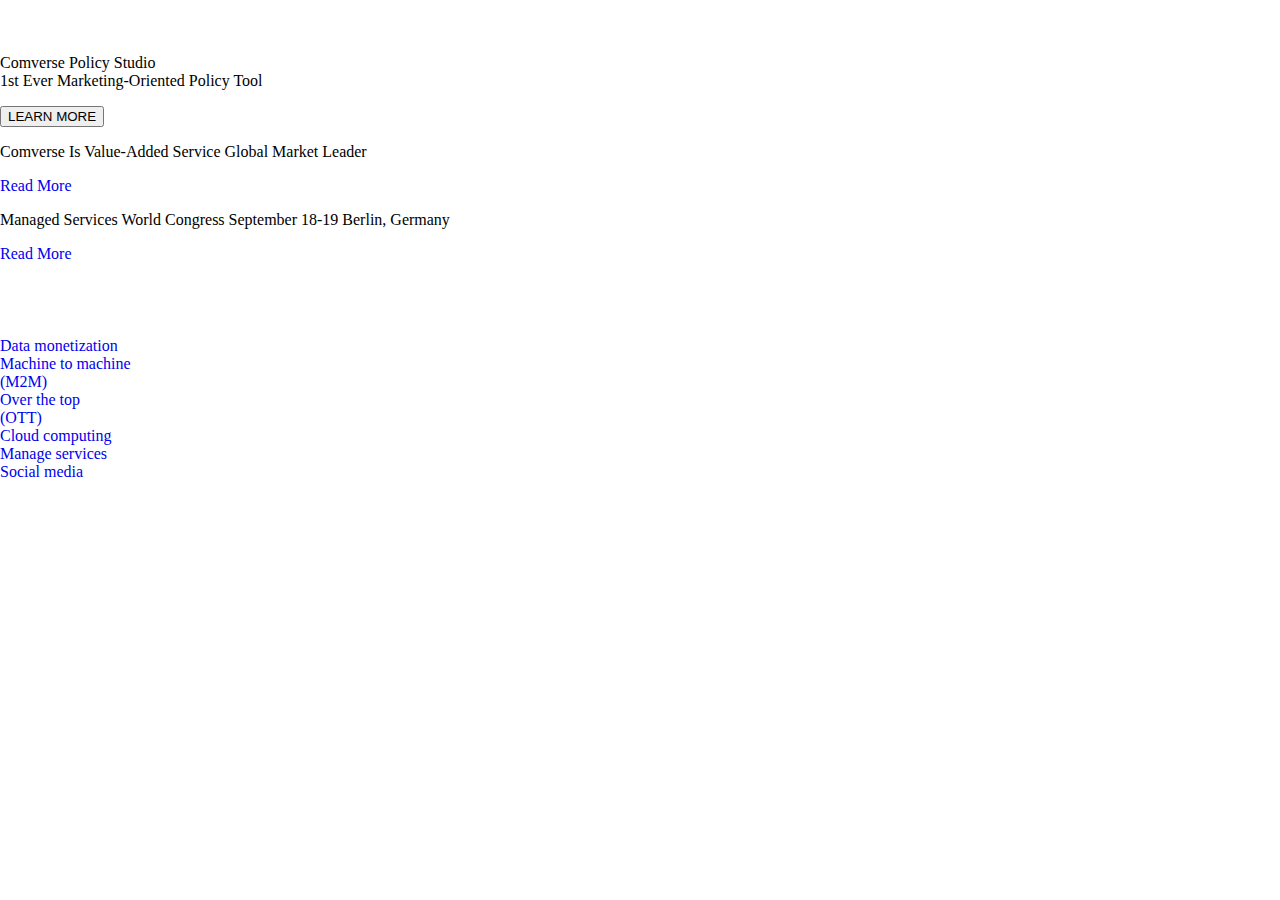
<file: oldIndex.html>
<html>
  <head>
      <link rel="stylesheet" type="text/css" href="main.css">
  </head>
  <body>
    <div class = "lern-more">
        <h1>Free Your Markets from IT Comlexity</h1>
        <ul>
        	<ul>Comverse Policy Studio</ul>
        	<ul> 1st Ever Marketing-Oriented Policy Tool</ul>
        </ul>
        <button class="learn-more-btn">LEARN MORE</button>
		<div class="pink-block">
			<p>Comverse Is Value-Added Service Global Market Leader</p>   
        	<a href="#">Read More</a>
        </div> 
        <div class="orange-block">
			<p>Managed Services World Congress September 18-19 Berlin, Germany</p>   
        	<a href="#">Read More</a>
        </div> 

    </div>
    <div class = "what">
    	<h1>What can we do for you?</h1>
    	<ul>
    		<ul><a href="#">Data monetization</a></ul>
    		<ul><a href="#">Machine to machine <br>(M2M)</a></ul>
    		<ul><a href="#">Over the top<br>(OTT)</a></ul>
    		<ul><a href="#">Cloud computing</a></ul>
    		<ul><a href="#">Manage services</a></ul>
    		<ul><a href="#">Social media</a></ul>
    	</ul>
    </div>

  </body>
</html>
</file>
<file: main.css>
/**General**/
body { 
	width: 100%; height: 100%; margin: 0px; padding: 0px;

 } 
a{
	text-decoration: none;
	
}

h1, h2, h3, h4{
	font-size: 30px;
	color: white;
	font-family: sans-serif;
	font-weight: 100;
}
section{
	margin: 0px;
	position: relative;
}
li{
	display: inline-block;
}
 ul{
	list-style: none;
	 padding-left:0;
}
.hidden
{
	display: none;
}
.center{

	margin-left: auto;
	margin-right: auto; 
    width: 940px;

}
/********************Header***********************************************/
header{
	padding-bottom: 5px;
	position: relative;
	text-align: center;
	margin-bottom: 0px;
	font-family: sans-serif;
	font-size: 15px;
	z-index: 999;
}
#menu
{
	
	font-size: 14px;
	
}
#menu li a
{
	padding-left: 10px;
	padding-right: 10px;
	background-image : url("img/search_line_devider.png");
	background-repeat: no-repeat;
	background-position: 100% 50%;
	text-align: center;
}
#menu li a:hover
{
	text-decoration: underline;
}
#mini-menu
{
	margin-top: 5px;
	margin-bottom: 5px;
}
#mini-menu li:last-child a, #menu li:last-child a{
 background-image:none;
 font-family:inherit; 
 font-size:14px;
}

#mini-menu li a{
	font-family: serif;
	font-size: 14px;
	background-image : url("img/search_line_devider.png");
	background-repeat: no-repeat;
	background-position: 100% 50%;
	padding-right: 10px;
	margin-right: 5px;
	
}	
header ul
{
	display: inline-block;
}
.search{
	display: inline-block;
	font-family: serif;
	font-size: 20px;
	margin-left: 30px;
	text-align: center;
}
.search-container{
	border-radius: 8px;
	border:solid;
	border-color: 	#ccd9ff;
	border-width: 1px;
	position: relative;
	padding: 1px;

}
 .search-container img
{
	margin-left: 5px;
	margin-right: 5px;
} 

.search-box{
	background-image : url("img/search_line_devider.png");
	background-repeat: no-repeat;
	background-position: 100% 50%;
	border: transparent;
	outline: none;
	position: relative;
	float: left;
	font-size: 18px;
	width: 150px;
}
.mobile-header
{
	display: none;
}
/*******************************Main Section**************************************************/
.slide1 p
{
	font-size: 22px;
	font-family: sans-serif;
}

.slides{
	list-style: none;
	list-style-position: 0px;
	padding-left: 0px;
	margin: 0px;
	width: 100%;
	height: 100%
}

.main{
	background-image: url('img/slide-bg-complexity.jpg');
	background-position: bottom;
	background-repeat: no-repeat;
	background-attachment: fixed;
	display: block;
	background-size: cover;
	width: 100%;
	height: 20%;
	margin: 0px;
	color: white; 
	position: relative;
	display: block;
	padding:10px;
	
} 
.slide1
{
	width: 100%;
	height: 100%;
}

.bullets ul{
	list-style-position: 0px;
}
.bullet{
	display: inline-block;
	height: 12px;
	width: 12px;
	margin-right: 5px;
	margin-left: 0px;
	background-color:  #c2c2d6;
	border-radius: 2px;

}
a.bullet:active, a.bullet:hover {
background-color: #676798;
}
.active-bullet
{
	background-color: #3385ff;
}
.link-btn{
  background:  #1a75ff;
  color: white;
  display: block;
  border-radius: 8px;
  height: 30px;
  background-image: url("img/btnArrow.png");
  background-position: 95% 50%;
  background-repeat: no-repeat;
  text-align: left;
  font-family: sans-serif;
  font-size: 18px;
  display: block;
  padding-left: 10px ;
  padding-right: 10px;
  padding-top: 10px;
  position: relative;
}
.block
{

	width: 250px;
	height: 120px;
	padding: 10px;
	border-radius: 4px;
	opacity: 0.9;
	font-size: 20px;
	font-family: sans-serif;
	font-weight: 200;
	color:white;
	display:inline-block; 
	margin-top: 40px;
	margin-right: 25px;
	margin-bottom: 20px;
	box-shadow: 2px 2px 1px  #adad85;
	vertical-align: top;
	position: relative;
}
#learn-more
{
	width: 200px;
}
.center-btn{
	margin-left: auto;
	margin-right: auto;
}
.boxes{

  padding-left: 0px;
}

.block:hover
{
	opacity: 1;
}
.block p{
	margin-top: 10px;
	margin-right: 10%;
}
.read-more
{
	font-size: 16px;
	vertical-align: bottom;
	font-family: sans-serif;
	position: absolute;
	bottom: 5px;
	left: 5px;
}

#pink{
	background-color: #ff4d93;
}
#green{

	background-color:  #33cc33;
}
#orange{
	background-color:   #ff751a;
}
/************************Services Section*****************************************/
#Services{
	
	background-image: url("img/weDoBG.png");
	background-color: #0099cc;
	margin: 0px;
	padding: 25px;
	list-style-type: none;
	position: relative;
	color: white;

}
#Services ul li{
  display: inline-table;
  text-align:center;
  position: inherit;
  font-family: serif;
  font-size: 14px;
  color: white;
}
.icons
{
	text-align: center;
	margin-bottom: 30px;
}
.icons li
{
	height: 110px;
	width: 80px;
	vertical-align:top;
	display: inline-block;
	font-family: sans-serif;
	font-size: 18px;
}
.icons li a
{
	height: 80px;
	width: 100px;
	vertical-align:top;
	display: inline-block;
	background-repeat: no-repeat;
	background-position: top;
}
.icons li:nth-child(1) a
{
	background-image: url("img/solution_icon_biz-analitics.png");
	
}

.icons li:nth-child(1) a:hover
{
	background-image: url("img/solution_icon_biz-analitics_hover.png");

}
.icons li:nth-child(2) a
{
	background-image: url("img/solution_icon_biz-transform.png");
}

.icons li:nth-child(2) a:hover
{
	background-image: url("img/solution_icon_biz-transform_hover.png");
}
.icons li:nth-child(3) a
{
	background-image: url("img/solution_icon_diti-cx.png");
}

.icons li:nth-child(3) a:hover
{
	background-image: url("img/solution_icon_diti-cx_hover.png");
}
.icons li:nth-child(4) a
{
	background-image: url("img/solution_icon_optimize-efficnt.png");
}

.icons li:nth-child(4) a:hover
{
	background-image: url("img/solution_icon_optimize-efficnt_hover.png");
}
.icons li:nth-child(5) a
{
	background-image: url("img/solution_icon_personal.png");
}

.icons li:nth-child(5) a:hover
{
	background-image: url("img/solution_icon_personal_hover.png");
}
.icons li:nth-child(6) a
{
	background-image: url("img/solution_icon_smart-money.png");
}

.icons li:nth-child(6) a:hover
{
	background-image: url("img/solution_icon_smart-money_hover.png");
}
.icon-text
{
	font-family: sans-serif;
	font-size: 18px;
}
#Services h2{
	text-align: center;
}
/*********************************News & Evenst Section************************************************/
#news li
{
	margin-left: auto;
	margin-right: 10px;
	vertical-align: top;
}
#news li h4
{
	font-size: ;
	margin-bottom: 10px;
}
.news-container{
	position: relative;
	display: inline-table;
	width: 250px;
	height: 80px;
	background-color: rgba(255,255,255, 0.8);
	color:black;
	padding: 10px;
	margin-right: 30px;
	font-family: sans-serif;
	font-size: 16px;
	vertical-align: top;

}
.news-container:hover
{
	background-color: white;
}
.news-refernce
{
	background-image: url("img/eventListIconEvents.png");
	background-repeat: no-repeat;
	background-position: 0% 0%;
	width: 100px;
	height: 25px;
	margin-top: 15px;
	color: white;
	display: block;
	text-align: right;
	line-height: 150%

}
.news-refernce:hover
{
	background-image: url("img/eventListIconEvents_hover.png");
	color: black;
}
.news-refernce img
{
	margin-right: 5px;
}
.news-text{
	margin-top: 0px;
	font-size: inherit;
	position: relative;
	line-height: 150%;
	text-align: left;

}
.date{
	background-color: #66a3ff; 
	position: relative;
	color: white;
	padding: 5px;
	text-align: center;
	float: left;
	margin-right: 20px;
	float: left;



}
.day{
	font-size: 40px;
	border-bottom: dotted;
	border-bottom-width: 1px;	
}
.month{
	font-size: 20px;
	text-align: center;
	margin-right: auto;
}

#Happening{
	background-image: url("img/news-and-events-bg.jpg"); 
	background-position: bottom;
	background-repeat: no-repeat;
	background-size: cover;
	background-attachment: fixed;
	margin-top: 0px;
	padding: 20px;
}
#Happening h3
{
	text-align: center;
}


#solutions
{
	width: 256px;
	margin: auto;
}

#Success{
	background-color: #e1e1ea; 
	background-position: top;
	margin-top: 0px;
	padding: 10px;
	position: relative;

}
#Success h4
{
	color: #3d3d5c;
}

.stories-container
{
	height: 400px;
	width: 1090px;
	position: relative;
	margin: auto;

}
.stories-container ul li
{
	display: inline-table;
}
.stories-container ul li:nth-child(2) p
{
	font-size: 15px;
}
.success-logo
{
	display: inline-table;
	background-color: white;
	background-repeat: no-repeat;
	background-position:center;
	height: 100px;
	width: 100px;
	margin-right: 10px;
	margin-top: 10px;  
	position: relative; 
}
#s1
{
	background-image: url("img/cycle30.png");
}
#s2
{
	background-image: url("img/gemplus.png");
}
#s3
{
	background-image: url("img/bull.png");
}
#s4
{
	background-image: url("img/mts_w108px_X_h95px.jpg");
}
#s5
{
	background-image: url("img/cable&wireless.png");
}
#s6
{
	background-image: url("img/trilogy.png");
}
#s7
{
	background-image: url("img/hp.png");
}
#s8
{
	background-image: url("img/atos.png");
}

 #s1:hover, #s2:hover,#s3:hover,#s4:hover,#s5:hover,#s6:hover,#s7:hover,#s8:hover
{
	background-image: url("img/logos_generic_2nd_side_cut_02_w108px_x_h95px.jpg");
	background-size: cover;

}
.main-story
{
	
	height: 200px;
	width: 309px;
	margin-right: 10px;
	margin-top: 10px;
	padding: 10px; 
	position: relative;
	background-color: white;  
	display: inline-block;
	font-family: sans-serif;
}
.main-story img
{
	 float: left;
	display: inline-block;
	margin-top:5px;
    margin-left:5px;
    margin-right: 10px;
   vertical-align: top;
	
}

 .main-story p{
	font-family: sans-serif;
	font-size: 18px;
	margin-top: 5px; 
	vertical-align: top;
	line-height: 150%;
	color: black;
		
} 

.writer
{

	display: block;
	padding: 5px;
	font-family: inherit;
	float: left;
	color: black;
	width: 100%;
	float: left;
	margin-top: 10px;
	font-size: smaller;
	background-image: url("img/multilinks.png");
	background-repeat: no-repeat;
	background-position: 85% 50%;
	
}
.stories-container ul li:nth-child(3) .writer
{
	background-image: url("img/tatasky.png");
	background-repeat: no-repeat;
     background-position: 85% 50%;
}

.stories-container ul li ul li
{
	text-align: center;
	vertical-align: middle;
	display: inline-block; 
}
.stories-container ul li
{
	vertical-align: top;
}
.stories-container ul li:nth-child(3) .main-story
{
	width: 194px;
}
.quote
{
	height: 125px;
	border-bottom: solid;
	border-bottom-width: 1px;
	border-bottom-color: #d9d9d9; */
}

#Success h4
{
	text-align: center;
}
#success-btn
{
	width: 256px;
	margin: auto;
}
/*****************************Footer Section*******************************/
#footer{
	background-image:url("img/footer-bg.png"); 
	margin-top: 0;
	padding:0.05%;
}

#footer ul li
{
	margin-right:0px; 
	vertical-align: top;
	width: 215px;

}
.map-menu
{
	font-family: sans-serif;
	font-size: 12px;
	color: white;
	position: relative;

}
.map-menu h5
{
	font-size: 14px;		
}

.map-menu li
{
	margin-top: 10px;
	display: block;

}
.map-menu li a
{
	color: inherit;
}
.map-menu li a:hover
{
	text-decoration: underline;
}
.blog-posts
{
	display: inline-block;
	vertical-align: top;
	color:white;
	font-family: sans-serif;
	font-size: 14px;
	width: 256px;
	background-color:rgba(255,255,255,0.2);
	background-size: cover;
	padding-left: 10px;
	position: relative;
	height: 300px;
}
.blog-posts h6
{
	color: #1a8cff;
	font-size:16px;
	font-family: sans-serif;
	margin-bottom: 5px;
	margin-top: 15px;
	text-align: center;	

}
.blog-posts p
{
	line-height: 150%;
	display: block;
	font-size: inherit;
	margin-right: 10px;
}
.blog-posts a{
	color: white;
}	
.blue
{
	color: #4da6ff;
}
.date-2
{
	position: relative;
	margin-right: 20px;
	
	width: 50px;
	text-align: center;	
	float: left;
}
.latest-post
{
	width: 95%;
	max-height: 70px;
	position: relative;
	border-bottom: dotted;
	border-bottom-width: 1px;
}

.sign-up-sec
{
	margin-top: 10px;
	text-align: center;
}
#sign-up
{
	width: 50%;
	border-radius: 4px;
	padding:2px;
}
#sign-up-btn
{
	background-color:  #4d79ff;
	color: white;
	display: inline;
	border-radius: 4px;
	border-color: #4d79ff;
padding: 2px;
}

.media
{
	position: absolute;
	left: 10px;
	bottom: 10px;
}
 .media  a{
	display: inline-block;
	width: 20px;
	height: 20px;
	margin-right: 3px;

}
#youtube
{
	background-image: url("img/socialMenuIcon-youtube.png");
	background-repeat: no-repeat;

}
#linkdin
{
	background-image: url("img/socialMenuIcon-linkdin.png");
	background-repeat: no-repeat;
}
#twitter
{
	background-image: url("img/socialMenuIcon-twitter.png");
	background-repeat: no-repeat;
}
#youtube:hover
{
	background-image: url("img/socialMenuIcon-youtube_hover.png");
}
#linkdin:hover
{
	background-image: url("img/socialMenuIcon-linkdin_hover.png");
}
#twitter:hover
{
	background-image: url("img/socialMenuIcon-twitter_hover.png");
}
#footer-menus
{
	position: relative;
	display: inline;
}
.mobile-footer
{
	display: none;
}
</file>
